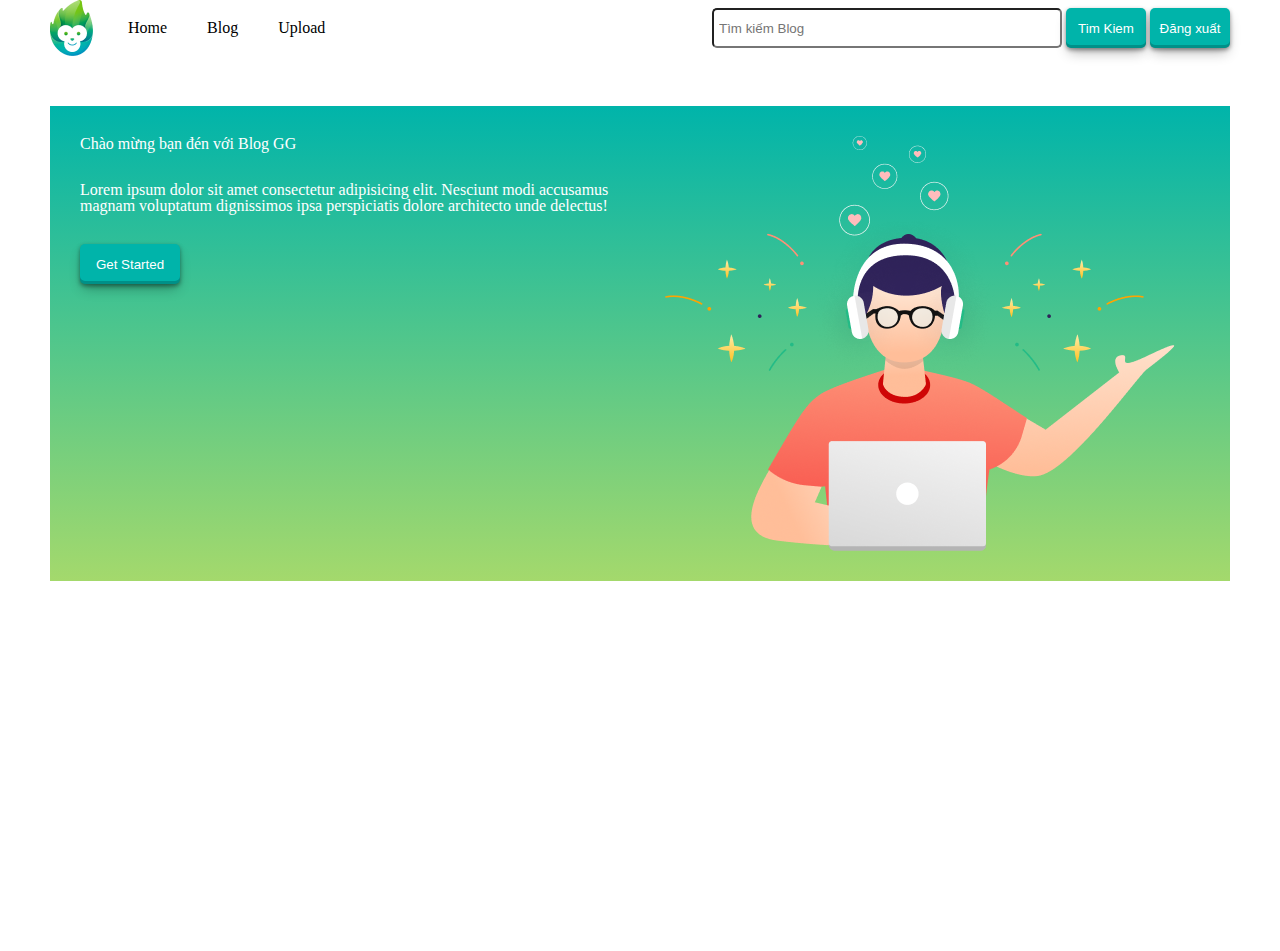
<file: index.html>
<!DOCTYPE html>
<html lang="en">

<head>
    <meta charset="UTF-8">
    <meta name="viewport" content="width=device-width, initial-scale=1.0">
    <title>Document</title>
    <link rel="stylesheet" href="./css/reset.css">
    <link rel="stylesheet" href="./css/style.css">
</head>

<body>

    <body>

        <div class="container">
            <!-- ------------------------- header ------------------------------ -->
            <div class="header">
                <div class="header__blog-left flex">
                    <img class="img" src="../assets/monkey 1.png">
                    <ul>
                        <li><a href="https://finalexam-blog-phong.vercel.app/">Home</a></li>
                        <li><a href="https://finalexam-blog-phong.vercel.app/html/blog.html">Blog</a></li>
                        <li><a href="https://finalexam-blog-phong.vercel.app/html/new.html">Upload</a></li>
                    </ul>
                </div>
                <div class="header__blog-right">
                    <input type="text" placeholder="Tìm kiếm Blog">
                    <button onclick="timKiem()" class="dangXuat">Tim Kiem</button>
                    <button onclick="dangXuat()" class="dangXuat">Đăng xuất</button>
                </div>
            </div>
            <!-- -------------------------// header //------------------------------ -->
            <!-- ------------------------- peader ------------------------------ -->
            <div class="peder">
                <div class="peader__blog-left">
                    <h1>Chào mừng bạn đén với Blog GG</h1>
                    <p>Lorem ipsum dolor sit amet consectetur adipisicing elit. Nesciunt modi accusamus magnam
                        voluptatum
                        dignissimos ipsa perspiciatis dolore architecto unde delectus!</p>
                    <button>Get Started</button>
                </div>
                <div class="peader__blog-right">
                    <img class="img" src="../assets/Illustration 2.png">
                </div>
            </div>
            <!-- -------------------------// peader //------------------------------ -->
            <!-- ------------------------- hot blog ------------------------------ -->
            <div class="hotblog">
                <div class="hotblog__blog-left">
                    <!-- <img class="img"
                        src="https://images.pexels.com/photos/18195523/pexels-photo-18195523/free-photo-of-thanh-ph-nha-hang-m-c-d-ng-ph.jpeg?auto=compress&cs=tinysrgb&w=1260&h=750&dpr=1">
                    <h4>kien thuc</h4>
                    <h3>Hướng dẫn setup phòng cực chill dành cho người mới toàn tập</h3>
                    <div class="bv_author">
                        <span>may 23</span>
                        <span>phong le</span>
                    </div> -->
                </div>
                <div class="hotblog__blog">
                    <div class="blog">
                        <img class="img"
                            src="https://images.pexels.com/photos/17982042/pexels-photo-17982042/free-photo-of-chim-thu-v-t-chi-nhanh-nhi-t-d-i.jpeg?auto=compress&cs=tinysrgb&w=600&lazy=load"
                            alt="">
                        <div class="bv_content">
                            <h4>kien thuc</h4>
                            <h3>Hướng dẫn setup phòng cực chill dành cho người mới toàn tập</h3>
                            <div class="partial__author">
                                <span>may 23</span>
                                <span>phong le</span>
                            </div>
                        </div>
                    </div>
                </div>
            </div>
            <!-- -------------------------// hot blog //------------------------------ -->
            <!-- ------------------------- blog thuong ------------------------------ -->
            <div class="blogThuong">
                <!-- <div class="blogT">
                    <img class="img" src="../assets/unsplash_d1Wj9qU5C-o.png" alt="">
                    <h4>danh muc</h4>
                    <h3>Hướng dẫn setup phòng cực chill dành cho người mới toàn tập</h3>
                    <div>
                        <span>Ngay dang</span>
                        <span>Tac gia</span>
                    </div>
                </div>
            </div> -->
                <!-- -------------------------// blog thuong //------------------------------ -->
            </div>




            <script src="./js/main.js"></script>
    </body>
</body>

</html>
</file>
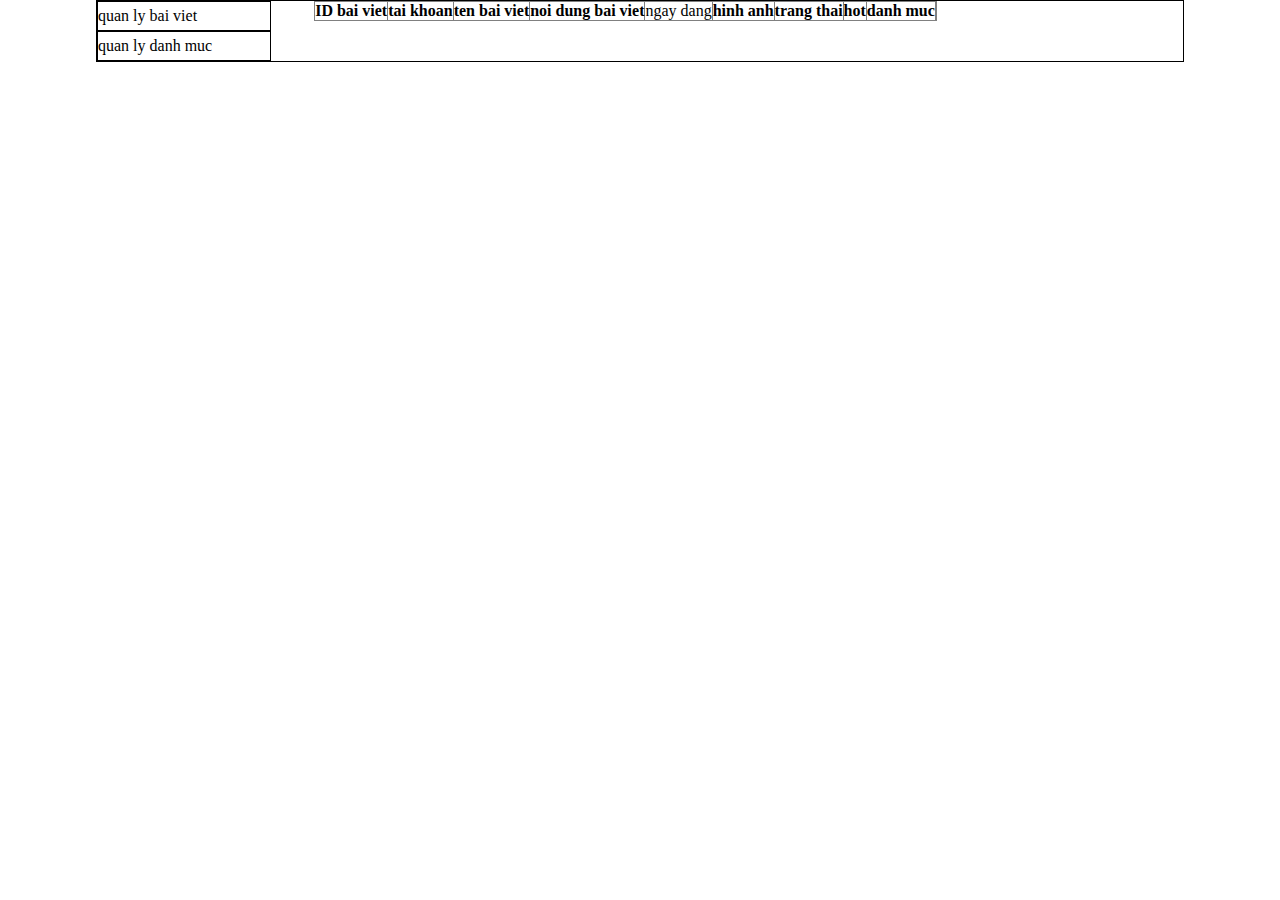
<file: html/admin.html>
<!DOCTYPE html>
<html lang="en">

<head>
    <meta charset="UTF-8">
    <meta name="viewport" content="width=device-width, initial-scale=1.0">
    <title>Document</title>
    <link rel="stylesheet" href="../css/admin.css">
</head>

<body>
    <div class="container">
        <div class="navbar">
            <ul>
                <li onclick="openBV()">quan ly bai viet</li>
                <li onclick="openDM()">quan ly danh muc</li>
            </ul>
        </div>
        <div class="content">
            <div class="cnt_baiViet" id="cnt_baiViet">
                <table border="1px" style="border-collapse:collapse ;">
                    <thead>
                        <!-- CreatedAT: getTime1(),
                        content: "",
                        Img: "https://images.pexels.com/photos/17982042/pexels-photo-17982042/free-photo-of-chim-thu-v-t-chi-nhanh-nhi-t-d-i.jpeg?auto=compress&cs=tinysrgb&w=600&lazy=load",
                        idauthor: 0,
                        status: 0,
                        rating: 0,
                        like: 0,
                        hot: false,
                        tilte: "bai viet thang 1",
                        display: true,
                        huong: true,
                        idBV: 0,
                        idDM: 0 -->
                        <th>ID bai viet</th>
                        <th>tai khoan</th>
                        <th>ten bai viet</th>
                        <th>noi dung bai viet</th>
                        <td>ngay dang</td>
                        <th>hinh anh</th>
                        <th>trang thai</th>
                        <th>hot</th>
                        <th>danh muc</th>
                        <th></th>

                    </thead>
                    <tbody class="noiDungQT">
                        <tr>
                            <!-- <td>1</td>
                                <td>phong</td>
                                <td>bai viet thang 1</td>
                                <td>Lorem ipsum dolor sit amet consectetur adipisicing elit. Libero, explicabo!</td>
                                <td>16/10/2023</td>
                                <td>img</td>
                                <td>dang cho</td>
                                <td>false</td>
                                <td>the thao</td>
                                <td>
                                    <button>xoa</button>
                                    <button>sua</button>
                                    <button>chi tiet</button>
                                </td> -->
                        </tr>
                    </tbody>
                </table>
            </div>
            <div class="cnt_danhMuc none" id="cnt_danhMuc">
                danh muc
            </div>
        </div>
    </div>

    <script src="../js/admin.js"></script>
</body>

</html>
</file>
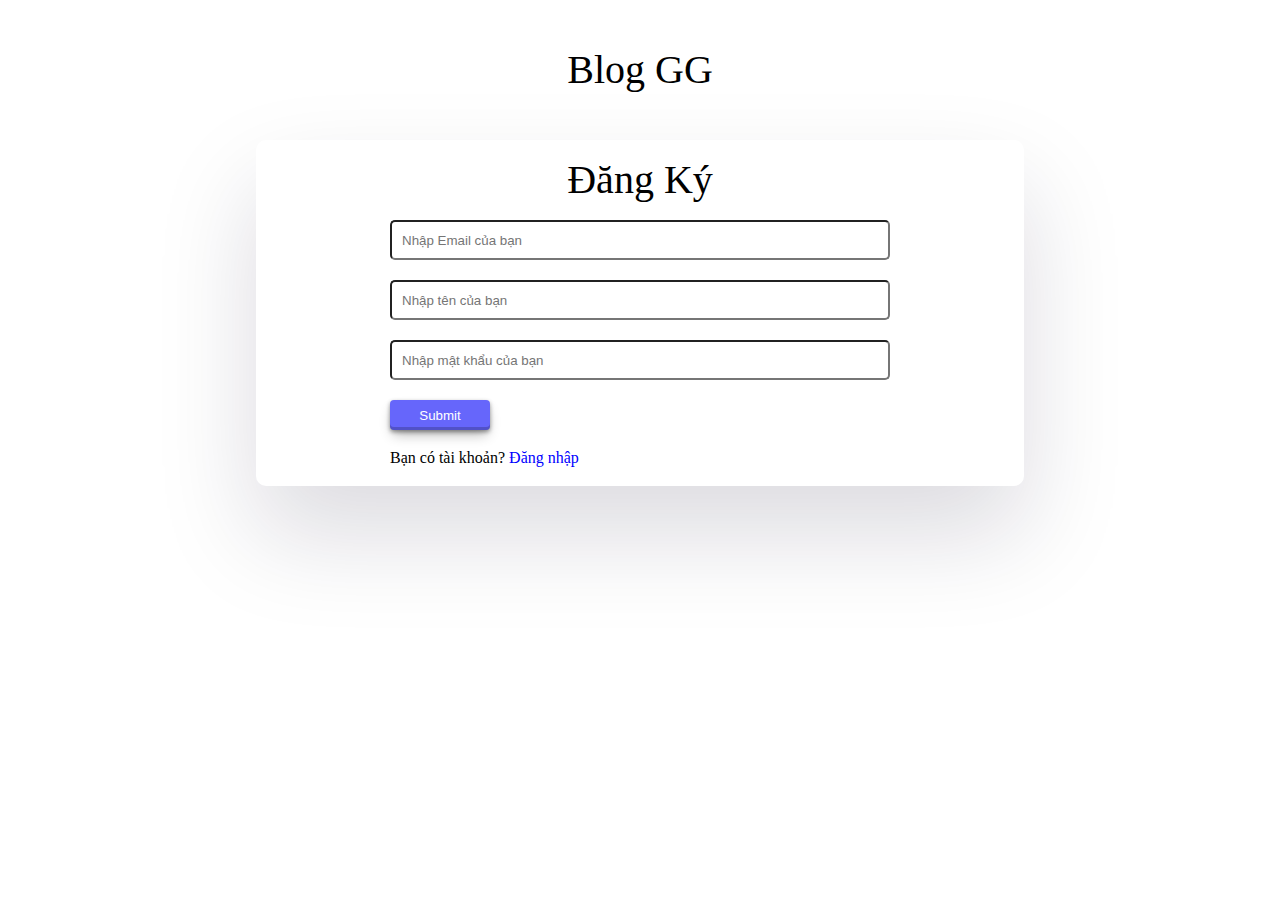
<file: html/login.html>
<!DOCTYPE html>
<html lang="en">

<head>
    <meta charset="UTF-8">
    <meta name="viewport" content="width=device-width, initial-scale=1.0">
    <title>Document</title>
    <link rel="stylesheet" href="../css/reset.css">
    <link rel="stylesheet" href="../css/login.css">
</head>

<body>
    <div class="containerLogin">
        <h1>Blog GG</h1>
        <!-- --------------------------- Đăng ký ---------------------------------- -->
        <div class="dangKy">
            <h1>Đăng Ký</h1>
            <input class="DKemail" type="text" placeholder="Nhập Email của bạn">
            <input class="DKname" type="text" placeholder="Nhập tên của bạn">
            <input class="DKpassword" type="number" placeholder="Nhập mật khẩu của bạn">
            <div class="btn-dky">
                <button onclick="loginDK()">Submit</button>
                <div>
                    Bạn có tài khoản?
                    <span style="cursor: pointer; color: blue;" onclick="checkLoginDN()">
                        Đăng nhập
                    </span>
                </div>
            </div>
        </div>
        <!-- --------------------------- /Đăng ký/ ---------------------------------- -->
        <!-- --------------------------- Đăng nhập ---------------------------------- -->
        <div class="dangNhap none">
            <h1>Đăng Nhập</h1>
            <input class="DNname" type="text" placeholder="Nhập tên tài khoản">
            <input class="DNpassword" type="text" placeholder="Nhập mật khẩu tài khoản">

            <div class="btn-dky">
                <button onclick="loginDN()">Submit</button>
                <div>
                    Bạn chưa có tài khoản?
                    <span style="cursor: pointer; color: blue;" onclick="checkLoginDK()">
                        Đăng ký
                    </span>
                </div>
            </div>

        </div>
        <!-- --------------------------- /Đăng nhập/ ---------------------------------- -->
    </div>


    <script src="../js/login.js"></script>
    <!-- <script src="../js/main.js"></script> -->

</body>

</html>
</file>
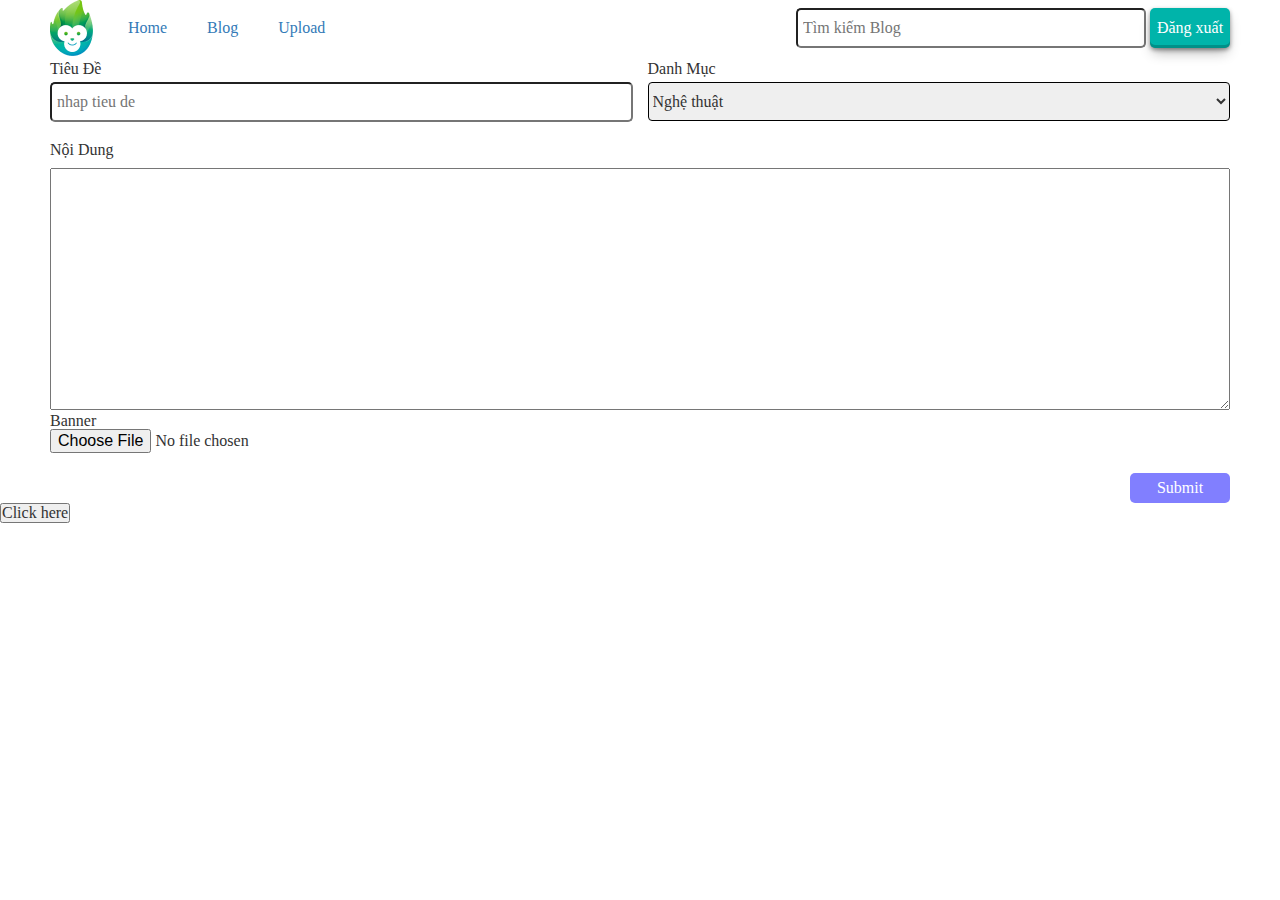
<file: html/new.html>
<!DOCTYPE html>
<html lang="en">

<head>
    <meta charset="UTF-8">
    <meta name="viewport" content="width=device-width, initial-scale=1.0">
    <title>Document</title>
    <link rel="stylesheet" href="https://maxcdn.bootstrapcdn.com/bootstrap/3.4.1/css/bootstrap.min.css">
    <script src="https://ajax.googleapis.com/ajax/libs/jquery/3.6.4/jquery.min.js"></script>
    <script src="https://maxcdn.bootstrapcdn.com/bootstrap/3.4.1/js/bootstrap.min.js"></script>
    <link rel="stylesheet" href="../css/reset.css">
    <link rel="stylesheet" href="../css/header.css">
    <link rel="stylesheet" href="../css/new.css">
</head>

<body>
    <style>
        #wrapper {
            width: 1200px;
            margin: 20px auto;
        }

        .ck-editor__editable[role="textbox"] {
            /* editing area */
            min-height: 200px;
        }

        .ck-content .image {
            /* block images */
            max-width: 80%;
            margin: 20px auto;
        }
    </style>
    <div class="container">
        <div class="header">
            <div class="header__blog-left flex">
                <img class="img" src="../assets/monkey 1.png">
                <ul>
                    <li><a href="https://finalexam-blog-phong.vercel.app/">Home</a></li>
                    <li><a href="https://finalexam-blog-phong.vercel.app/html/blog.html">Blog</a></li>
                    <li><a href="https://finalexam-blog-phong.vercel.app/html/new.html">Upload</a></li>
                </ul>
            </div>
            <div class="header__blog-right">
                <input type="text" placeholder="Tìm kiếm Blog">
                <button onclick="dangXuat()" class="dangXuat">Đăng xuất</button>
            </div>
        </div>
        <!-- noi dung -->
        <div>
            <div class="TDND">
                <div class="TDeditor ">
                    <h3>Tiêu Đề</h3>
                    <input class="tieuDe_np" type="text" placeholder="nhap tieu de">
                </div>
                <div class="DMeditor">
                    <h3>Danh Mục</h3>
                    <select class="menuDM">
                        <option>HTML</li>
                        <option>CSS</li>
                        <option>JavaScript</li>
                    </select>
                </div>
            </div>
        </div>
        <div class="NDeditor">
            <h3>Nội Dung</h3>
            <textarea class="noiDung_np" rows="15"></textarea>
        </div>
        <div>
            <h2>Banner</h2>
            <input id="fileUpload" type="file">
        </div>
        <button onclick="submitpost()" class="submit_post">Submit</button>
    </div>
    </div>
    <button onclick="clickhere()">Click here</button>
    <!-- <div id="wrapper">
        <div id="editor">
        </div>
    </div> -->
    <!-- <button onclick="getcontent()">button</button> -->
    <script src="https://cdn.ckeditor.com/ckeditor5/39.0.2/super-build/ckeditor.js"></script>
    <!--
        Uncomment to load the Spanish translation
        <script src="https://cdn.ckeditor.com/ckeditor5/39.0.2/super-build/translations/es.js"></script>
    -->
    <!-- <script>
        // This sample still does not showcase all CKEditor&nbsp;5 features (!)
        // Visit https://ckeditor.com/docs/ckeditor5/latest/features/index.html to browse all the features.
        CKEDITOR.ClassicEditor.create(document.getElementById("editor"), {
            // https://ckeditor.com/docs/ckeditor5/latest/features/toolbar/toolbar.html#extended-toolbar-configuration-format
            toolbar: {
                items: [
                    'exportPDF', 'exportWord', '|',
                    'findAndReplace', 'selectAll', '|',
                    'heading', '|',
                    'bold', 'italic', 'strikethrough', 'underline', 'code', 'subscript', 'superscript', 'removeFormat', '|',
                    'bulletedList', 'numberedList', 'todoList', '|',
                    'outdent', 'indent', '|',
                    'undo', 'redo',
                    '-',
                    'fontSize', 'fontFamily', 'fontColor', 'fontBackgroundColor', 'highlight', '|',
                    'alignment', '|',
                    'link', 'insertImage', 'blockQuote', 'insertTable', 'mediaEmbed', 'codeBlock', 'htmlEmbed', '|',
                    'specialCharacters', 'horizontalLine', 'pageBreak', '|',
                    'textPartLanguage', '|',
                    'sourceEditing'
                ],
                shouldNotGroupWhenFull: true
            },
            // Changing the language of the interface requires loading the language file using the <script> tag.
            // language: 'es',
            list: {
                properties: {
                    styles: true,
                    startIndex: true,
                    reversed: true
                }
            },
            // https://ckeditor.com/docs/ckeditor5/latest/features/headings.html#configuration
            heading: {
                options: [
                    { model: 'paragraph', title: 'Paragraph', class: 'ck-heading_paragraph' },
                    { model: 'heading1', view: 'h1', title: 'Heading 1', class: 'ck-heading_heading1' },
                    { model: 'heading2', view: 'h2', title: 'Heading 2', class: 'ck-heading_heading2' },
                    { model: 'heading3', view: 'h3', title: 'Heading 3', class: 'ck-heading_heading3' },
                    { model: 'heading4', view: 'h4', title: 'Heading 4', class: 'ck-heading_heading4' },
                    { model: 'heading5', view: 'h5', title: 'Heading 5', class: 'ck-heading_heading5' },
                    { model: 'heading6', view: 'h6', title: 'Heading 6', class: 'ck-heading_heading6' }
                ]
            },
            // https://ckeditor.com/docs/ckeditor5/latest/features/editor-placeholder.html#using-the-editor-configuration
            placeholder: 'Welcome to CKEditor&nbsp;5!',
            // https://ckeditor.com/docs/ckeditor5/latest/features/font.html#configuring-the-font-family-feature
            fontFamily: {
                options: [
                    'default',
                    'Arial, Helvetica, sans-serif',
                    'Courier New, Courier, monospace',
                    'Georgia, serif',
                    'Lucida Sans Unicode, Lucida Grande, sans-serif',
                    'Tahoma, Geneva, sans-serif',
                    'Times New Roman, Times, serif',
                    'Trebuchet MS, Helvetica, sans-serif',
                    'Verdana, Geneva, sans-serif'
                ],
                supportAllValues: true
            },
            // https://ckeditor.com/docs/ckeditor5/latest/features/font.html#configuring-the-font-size-feature
            fontSize: {
                options: [10, 12, 14, 'default', 18, 20, 22],
                supportAllValues: true
            },
            // Be careful with the setting below. It instructs CKEditor to accept ALL HTML markup.
            // https://ckeditor.com/docs/ckeditor5/latest/features/general-html-support.html#enabling-all-html-features
            htmlSupport: {
                allow: [
                    {
                        name: /.*/,
                        attributes: true,
                        classes: true,
                        styles: true
                    }
                ]
            },
            // Be careful with enabling previews
            // https://ckeditor.com/docs/ckeditor5/latest/features/html-embed.html#content-previews
            htmlEmbed: {
                showPreviews: true
            },
            // https://ckeditor.com/docs/ckeditor5/latest/features/link.html#custom-link-attributes-decorators
            link: {
                decorators: {
                    addTargetToExternalLinks: true,
                    defaultProtocol: 'https://',
                    toggleDownloadable: {
                        mode: 'manual',
                        label: 'Downloadable',
                        attributes: {
                            download: 'file'
                        }
                    }
                }
            },
            // https://ckeditor.com/docs/ckeditor5/latest/features/mentions.html#configuration
            mention: {
                feeds: [
                    {
                        marker: '@',
                        feed: [
                            '@apple', '@bears', '@brownie', '@cake', '@cake', '@candy', '@canes', '@chocolate', '@cookie', '@cotton', '@cream',
                            '@cupcake', '@danish', '@donut', '@dragée', '@fruitcake', '@gingerbread', '@gummi', '@ice', '@jelly-o',
                            '@liquorice', '@macaroon', '@marzipan', '@oat', '@pie', '@plum', '@pudding', '@sesame', '@snaps', '@soufflé',
                            '@sugar', '@sweet', '@topping', '@wafer'
                        ],
                        minimumCharacters: 1
                    }
                ]
            },
            // The "super-build" contains more premium features that require additional configuration, disable them below.
            // Do not turn them on unless you read the documentation and know how to configure them and setup the editor.
            removePlugins: [
                // These two are commercial, but you can try them out without registering to a trial.
                // 'ExportPdf',
                // 'ExportWord',
                'CKBox',
                'CKFinder',
                'EasyImage',
                // This sample uses the Base64UploadAdapter to handle image uploads as it requires no configuration.
                // https://ckeditor.com/docs/ckeditor5/latest/features/images/image-upload/base64-upload-adapter.html
                // Storing images as Base64 is usually a very bad idea.
                // Replace it on production website with other solutions:
                // https://ckeditor.com/docs/ckeditor5/latest/features/images/image-upload/image-upload.html
                // 'Base64UploadAdapter',
                'RealTimeCollaborativeComments',
                'RealTimeCollaborativeTrackChanges',
                'RealTimeCollaborativeRevisionHistory',
                'PresenceList',
                'Comments',
                'TrackChanges',
                'TrackChangesData',
                'RevisionHistory',
                'Pagination',
                'WProofreader',
                // Careful, with the Mathtype plugin CKEditor will not load when loading this sample
                // from a local file system (file://) - load this site via HTTP server if you enable MathType.
                'MathType',
                // The following features are part of the Productivity Pack and require additional license.
                'SlashCommand',
                'Template',
                'DocumentOutline',
                'FormatPainter',
                'TableOfContents',
                'PasteFromOfficeEnhanced'
            ]
        });
    </script> -->

    <script src="../js/new.js"></script>
    <script src="../js/main.js"></script>
</body>

</html>
</file>
<file: css/style.css>
* {
    padding: 0;
    margin: 0;
    box-sizing: border-box;
    list-style: none;
}

a {
    text-decoration: none;
    color: black
}



.flex {
    display: flex;
    align-content: center;
}

.justify-center {
    justify-content: center;
}

.container {
    width: 1200px;
    margin: 0 auto;
    padding: 0 10px 200px 10px;
}

.header {
    display: flex;
    align-items: center;
    justify-content: space-between;
}

.header__blog-left img {
    margin-right: 20px;
}

.header__blog-left ul {
    display: flex;
    gap: 40px;
    align-items: center;
    padding-left: 15px;
}

.header__blog-right input {
    width: 350px;
    height: 40px;
    border-radius: 5px;
    padding: 5px;
    outline: none;
}

.header__blog-right button {
    width: 80px;
    height: 40px;
    border-radius: 5px;
    color: white;
    background: #00B4AA;
    border: none;
    box-shadow: rgba(0, 0, 0, 0.4) 0px 2px 4px, rgba(0, 0, 0, 0.3) 0px 7px 13px -3px, rgba(0, 0, 0, 0.2) 0px -3px 0px inset;
}

.partial__author {
    display: flex;
    gap: 10px;
}

.peder {
    display: flex;
    margin-top: 50px;
    background-image: linear-gradient(to bottom, #00B4AA, #A4D96C);
    padding: 30px;
}

.peader__blog-left {
    width: 50%;
}

.peader__blog-left h1 {
    margin-bottom: 30px;
    color: white;
}

.peader__blog-left p {
    padding-bottom: 30px;
    color: white;
}

.peader__blog-left button {
    width: 100px;
    height: 40px;
    border-radius: 5px;
    color: white;
    background: #00B4AA;
    border: none;
    box-shadow: rgba(0, 0, 0, 0.4) 0px 2px 4px, rgba(0, 0, 0, 0.3) 0px 7px 13px -3px, rgba(0, 0, 0, 0.2) 0px -3px 0px inset;
}

.peader__blog-right {
    width: 50%;
    display: flex;
    align-items: center;
    justify-content: center;
    /* border: 1px solid; */
}

.hotblog {
    display: flex;
    margin-bottom: 100px;
    margin-top: 30px;
    gap: 58px;
}

.hotblog__blog-left {
    width: 50%;
    border-radius: 5px;
}

.hotblog__blog-left img {
    width: 571px;
    height: 433px;
    object-fit: cover;
    border-radius: 10px;
    margin-bottom: 10px;
}

.hotblog__blog-left h3 {
    font-size: 20px;
}

.hotblog__blog {
    width: 100%;
    border-radius: 10px;
    padding: 20px;
    display: flex;
    flex-direction: column;
    gap: 50px;
}


.hotblog__blog img {
    width: 181px;
    height: 130px;
    border-radius: 10px;
    object-fit: cover;
}

.blog {
    display: flex;
    gap: 20px;
}

/* .blog img {
    width: 300px;
    height: 202px;
} */

.blogThuong {
    width: 100%;
    display: flex;
}

.blogT {
    width: 30%;
    height: 100px;
    flex-direction: row;
}

.blogT img {
    width: 266px;
    height: 202px;
    border-radius: 15px;
    object-fit: cover;
}

.dangXuat {
    width: 100px;
    height: 40px;
    border-radius: 5px;
    color: white;
    background: #00B4AA;
    border: none;
    box-shadow: rgba(0, 0, 0, 0.4) 0px 2px 4px, rgba(0, 0, 0, 0.3) 0px 7px 13px -3px, rgba(0, 0, 0, 0.2) 0px -3px 0px inset;
}

.bv_author {
    display: flex;
    gap: 20px;
}

.bv_author span {
    display: block;
}
</file>
<file: css/admin.css>
* {
    margin: 0;
    padding: 0;
    box-sizing: border-box;
}

.container {
    width: 85%;
    border: 1px solid;
    display: flex;
    margin: 0 auto;
}

.navbar {
    width: 20%;
}

.navbar li {
    width: 80%;
    height: 30px;
    border: 1px solid;
    display: flex;
    align-items: center;
}

.content {
    width: 80%;
}

.cnt_danhMuc.none {
    display: none;
}

.cnt_baiViet.none {
    display: none;
}

.img {
    height: 200px;
}
</file>
<file: css/login.css>
* {
    padding: 0;
    margin: 0;
    box-sizing: border-box;
    list-style: none;
}

.btn-dky {
    width: 500px;
    margin: 0 auto;
    padding-bottom: 20px;
}

.containerLogin {
    width: 100%;
}

.containerLogin h1 {
    display: flex;
    justify-content: center;
    padding: 50px;
    font-size: 40px;
}

.dangKy {
    width: 60%;
    margin: 0 auto;
    border-radius: 10px;
    box-shadow: rgba(17, 12, 46, 0.15) 0px 48px 100px 0px;
}

.dangKy h1 {
    display: flex;
    justify-content: center;
    padding: 20px;
}

.dangKy input {
    width: 500px;
    height: 40px;
    padding: 10px;
    display: flex;
    align-items: center;
    margin: 0 auto;
    margin-bottom: 20px;
    border-radius: 5px;
    outline: none;
}

.dangKy button {
    width: 100px;
    height: 30px;
    border-radius: 4px;
    border: none;
    background-color: rgb(102, 102, 251);
    color: white;
    margin-bottom: 20px;
    box-shadow: rgba(0, 0, 0, 0.4) 0px 2px 4px, rgba(0, 0, 0, 0.3) 0px 7px 13px -3px, rgba(0, 0, 0, 0.2) 0px -3px 0px inset;
}

.dangKy p {
    margin-left: 325px;
    padding-bottom: 10px;
}

.dangNhap {
    width: 60%;
    margin: 0 auto;
    border-radius: 10px;
    box-shadow: rgba(0, 0, 0, 0.4) 0px 30px 90px;
}

.dangNhap h1 {
    display: flex;
    justify-content: center;
    padding: 20px;
}

.dangNhap input {
    width: 500px;
    height: 40px;
    padding: 10px;
    display: flex;
    align-items: center;
    margin: 0 auto;
    margin-bottom: 20px;
    border-radius: 5px;
    outline: none;
}

.dangNhap button {
    width: 100px;
    height: 30px;
    border-radius: 4px;
    border: none;
    background-color: rgb(102, 102, 251);
    color: white;
    margin-bottom: 20px;
    box-shadow: rgba(0, 0, 0, 0.4) 0px 2px 4px, rgba(0, 0, 0, 0.3) 0px 7px 13px -3px, rgba(0, 0, 0, 0.2) 0px -3px 0px inset;
}

.dangNhap p {
    margin-left: 325px;
    padding-bottom: 10px;
}



/* none */
.dangKy.none {
    display: none;
}

.dangNhap.none {
    display: none;
}
</file>
<file: css/header.css>
* {
    padding: 0;
    margin: 0;
    box-sizing: border-box;
    list-style: none;
}


.flex {
    display: flex;
    align-content: center;
}

.justify-center {
    justify-content: center;
}

.container {
    width: 1200px;
    margin: 0 auto;
    padding: 0 10px 0 10px;
}

.header {
    display: flex;
    align-items: center;
    justify-content: space-between;
}

.header__blog-left img {
    margin-right: 20px;
}

.header__blog-left ul {
    display: flex;
    gap: 40px;
    align-items: center;
    padding-left: 15px;
}

.header__blog-right input {
    width: 350px;
    height: 40px;
    border-radius: 5px;
    padding: 5px;
    outline: none;
}

.header__blog-right button {
    width: 80px;
    height: 40px;
    border-radius: 5px;
    color: white;
    background: #00B4AA;
    border: none;
    box-shadow: rgba(0, 0, 0, 0.4) 0px 2px 4px, rgba(0, 0, 0, 0.3) 0px 7px 13px -3px, rgba(0, 0, 0, 0.2) 0px -3px 0px inset;
}
</file>
<file: css/new.css>
* {
    margin: 0;
    padding: 0;
    box-sizing: border-box;
}


.TDND {
    width: 100%;
    margin-top: 5px;
    display: flex;
    justify-content: space-between;
    gap: 15px;
}

.TDeditor {
    width: 50%;
}

.TDeditor input {
    margin-top: 5px;
    width: 100%;
    height: 40px;
    border-radius: 5px;
    padding-left: 5px;
}

.DMeditor {
    width: 50%;
}

.dropdown-menu {
    width: 100%;
}

.dropdown button {
    margin-top: 5px;
    width: 100%;
    height: 40px;
}

.NDeditor {
    margin-top: 20px;
}

.NDeditor textarea {
    margin-top: 10px;
    width: 100%;
}

.submit_post {
    width: 100px;
    height: 30px;
    border-radius: 5px;
    background-color: rgb(129, 127, 255);
    color: white;
    border: none;
    margin-top: 20px;
    float: right;
}

.menuDM {
    margin-top: 5px;
    padding: 9px 0;
    width: 100%;
    border: none;
    border: 1px solid rgb(0, 0, 0);
    border-radius: 4px;
}
</file>
